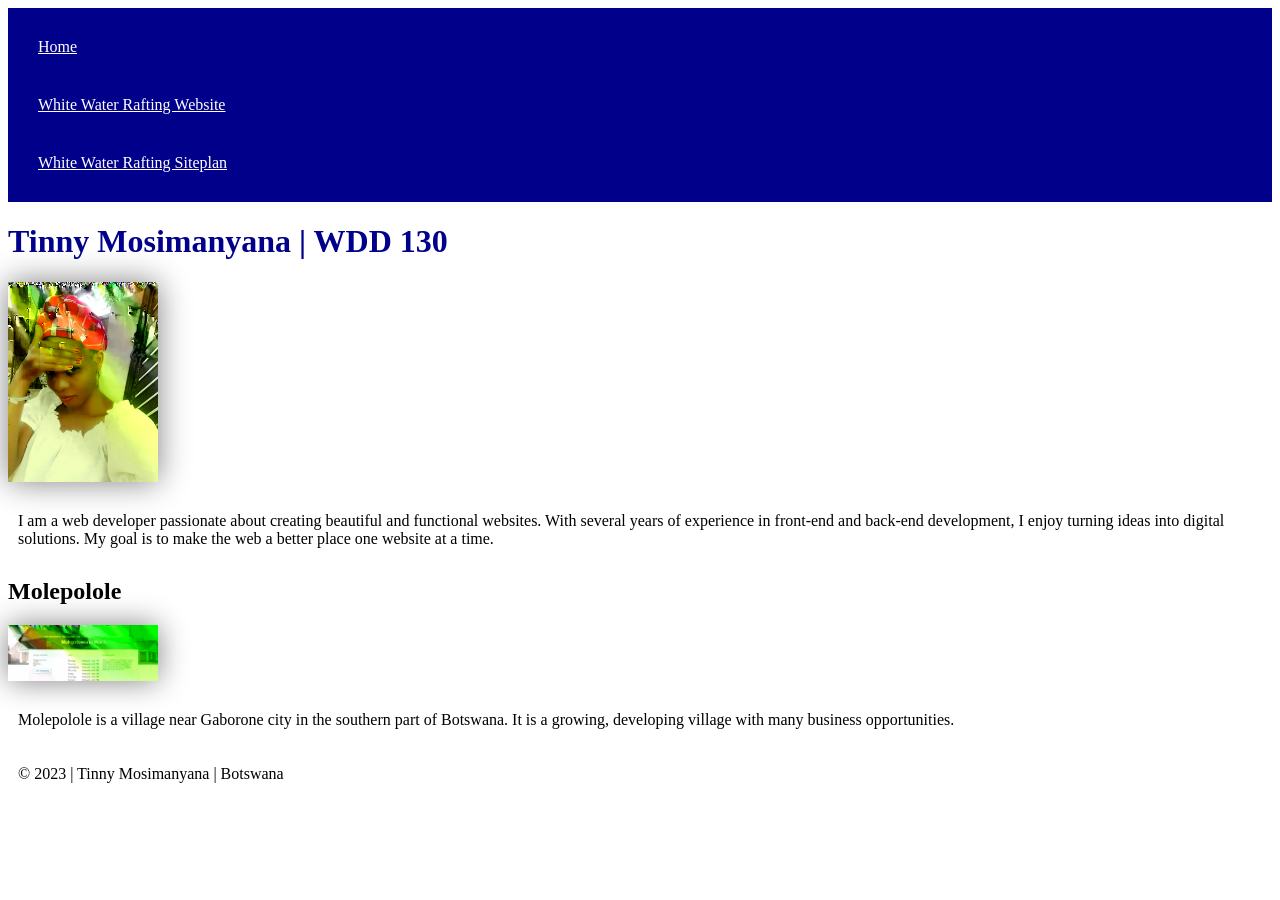
<file: index.htm>
<!DOCTYPE html>
<html lang="en">

<head>
  <meta charset="UTF-8">
  <meta name="viewport" content="width=device-width, initial-scale=1.0">
  <meta name="description"
    content="Tinny Mosimanyana's personal website, showcasing work and projects in web development. Explore the White Water Rafting project and more.">
  <meta name="author" content="Tinny Mosimanyana">
  <title>Tinny Mosimanyana | WDD 130</title>
  <link rel="stylesheet" href="styles/styles.css">
</head>

<body>
  <header>
    <nav>
      <a href="#">Home</a>
      <a href="wwr/">White Water Rafting Website</a>
      <a href="wwr/site-plan-rafting.html">White Water Rafting Siteplan</a>
    </nav>
  </header>

  <main>
    <h1>Tinny Mosimanyana | WDD 130</h1>
    <!-- Optimized profile image -->
    <img src="images/profile.webp" alt="Tinny Mosimanyana" width="150">
    <p>I am a web developer passionate about creating beautiful and functional websites. With several years of
      experience in front-end and back-end development, I enjoy turning ideas into digital solutions. My goal is to make
      the web a better place one website at a time.</p>
  </main>

  <aside>
    <h2>Molepolole</h2>
    <!-- Optimized molepolole image -->
    <img src="images/molepolole.webp" alt="Molepolole landscape" width="200">
    <p>Molepolole is a village near Gaborone city in the southern part of Botswana. It is a growing, developing village
      with many business opportunities.</p>
  </aside>

  <footer>
    <p>&copy; 2023 | Tinny Mosimanyana | Botswana</p>
  </footer>
</body>

</html>
</file>
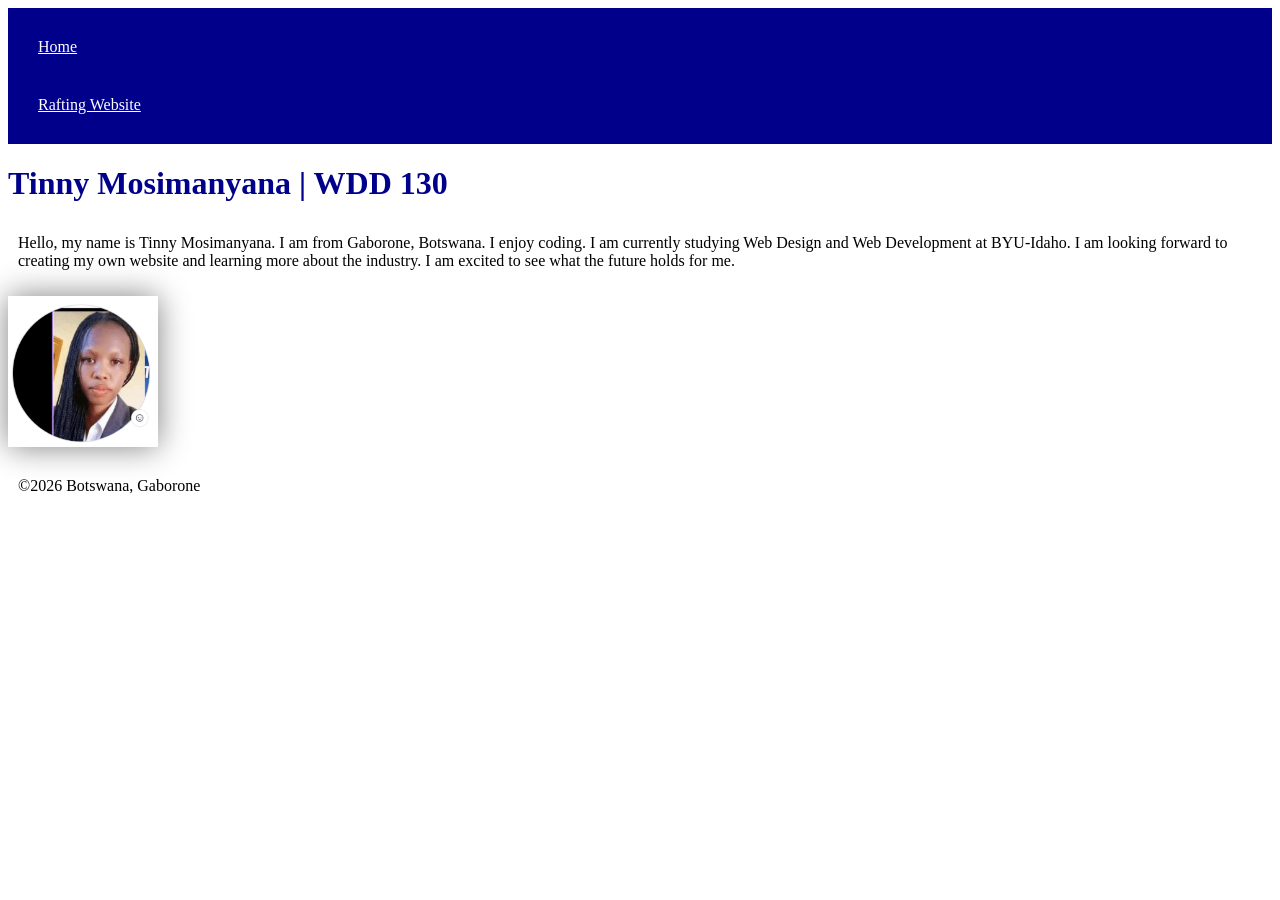
<file: index.html>
<!DOCTYPE html>
<html lang="en">

<head>
    <meta charset="UTF-8">
    <meta name="viewport" content="width=device-width, initial-scale=1.0">
    <title>WDD 130 | Tinny Mosimanyana</title>
    <link rel="stylesheet" href="styles/styles.css" <!--external styles.css -->
</head>

<body>
    <header>
        <nav><a href="#">Home</a>
            <a href="wwr/">Rafting Website</a>
        </nav>
    </header>
    <main>
        <h1>Tinny Mosimanyana | WDD 130</h1>
        <p>Hello, my name is Tinny Mosimanyana. I am from Gaborone, Botswana. I enjoy coding. I am
            currently studying Web Design and Web Development at BYU-Idaho. I am looking forward to
            creating my own website and learning more about the industry. I am excited to see what
            the
            future holds for me.</p>

        <img src="images/profile.png" alt="Hello my name is Tinny Mosimanyana." width="200">
    </main>
    <footer>
        <p>&copy;2026 Botswana, Gaborone</p>
    </footer>
</body>

</html>
</file>
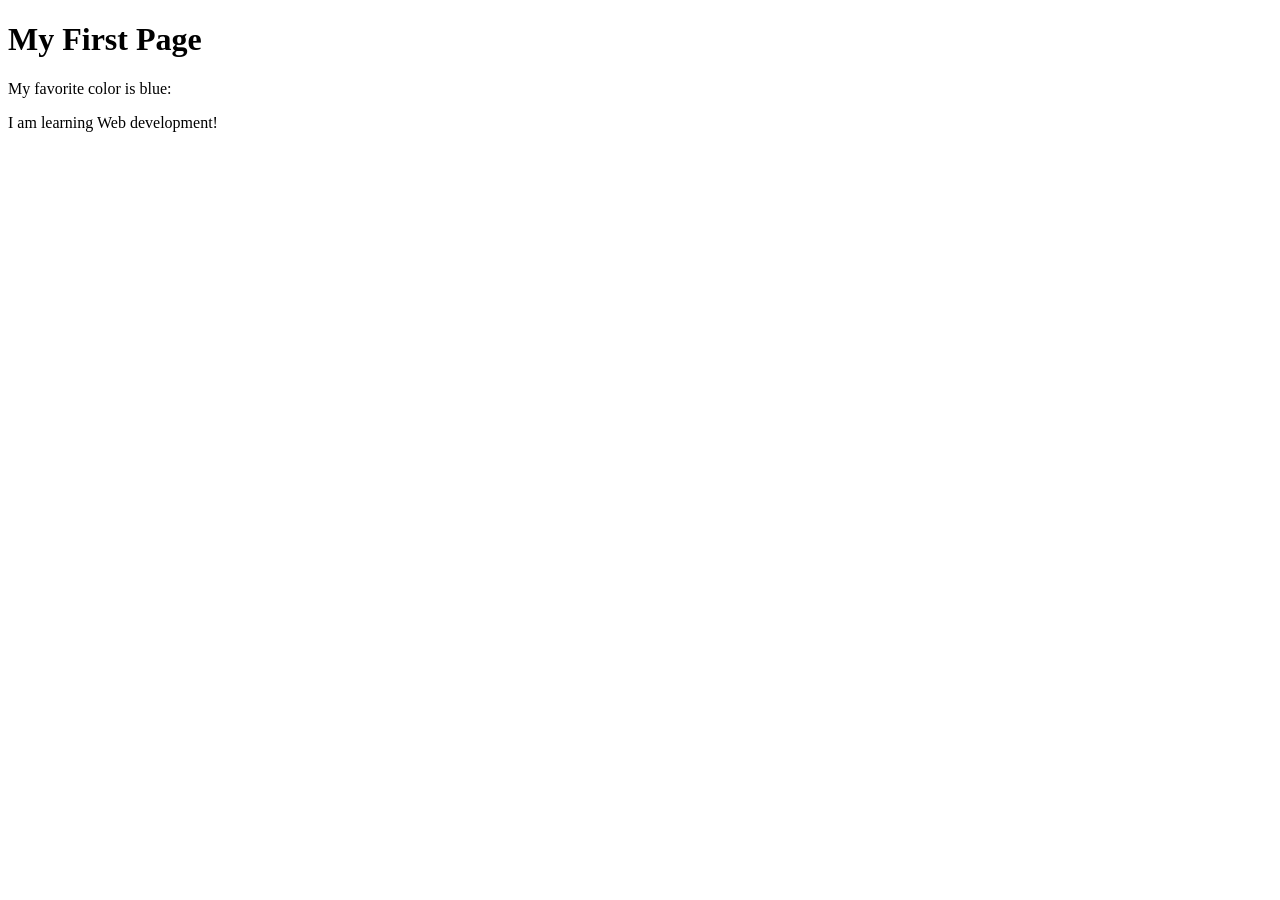
<file: week01/first-page.html>
<!DOCTYPE html>
<html lang="en">

<head>
    <meta charset="UTF-8">
    <meta name="viewport" content="width=device-width, initial-scale=1.0">
    <title>My First Page</title>
</head>

<body>
    <h1>My First Page</h1>
    <p>My favorite color is blue: </p>
    <p>I am learning Web development! </p>
</body>

</html>
</file>
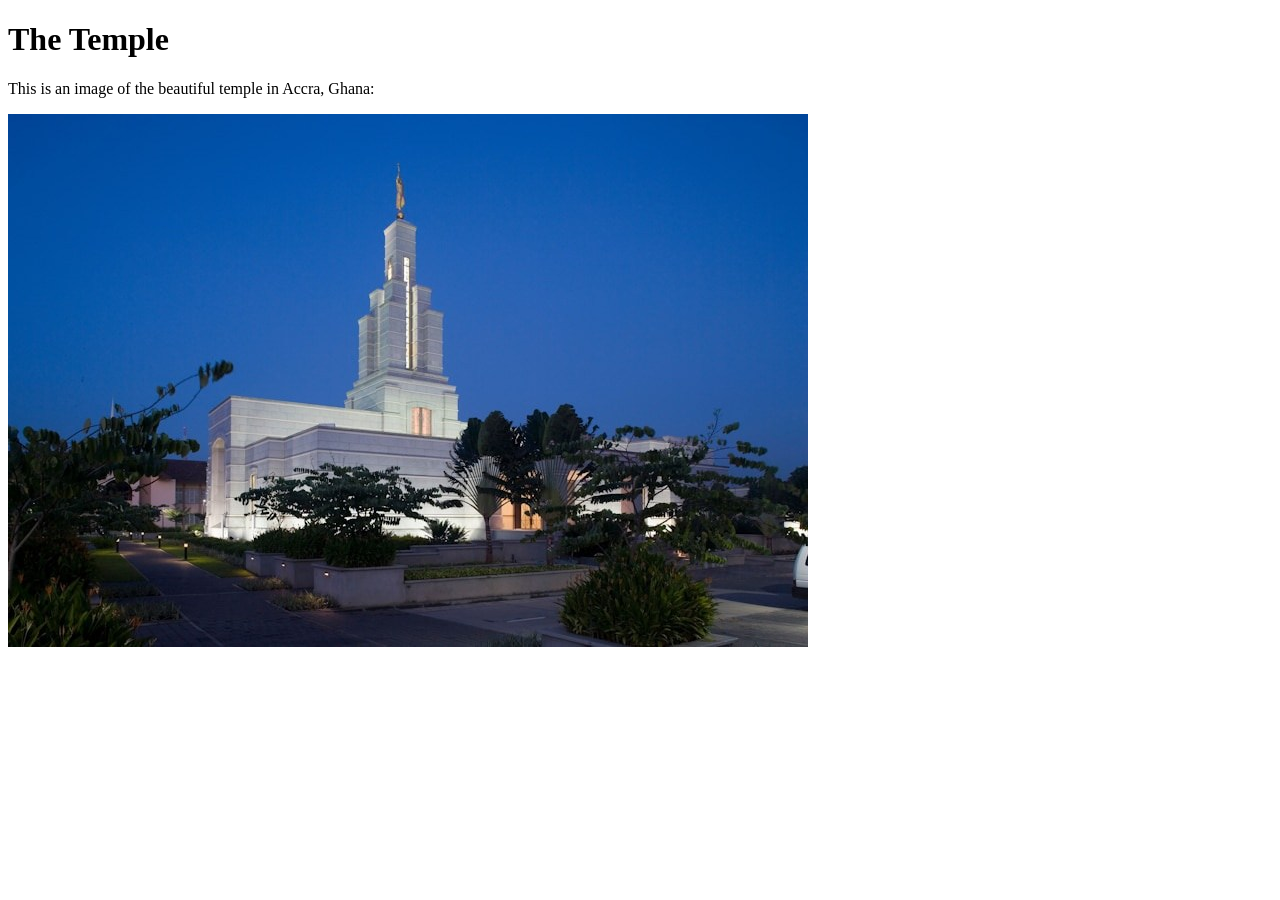
<file: week01/images-solution.html>
<!DOCTYPE html>
<html lang="en">
<head>
    <meta charset="UTF-8">
    <meta name="viewport" content="width=device-width, initial-scale=1.0">
    <title>Temple Image</title>
</head>
<body>
    <h1>The Temple</h1>
    <p>This is an image of the beautiful temple in Accra, Ghana:</p>
    <img src="images/temple-small.jpg" alt="The Accra Ghana Temple">
    
</body>
</html>
</file>
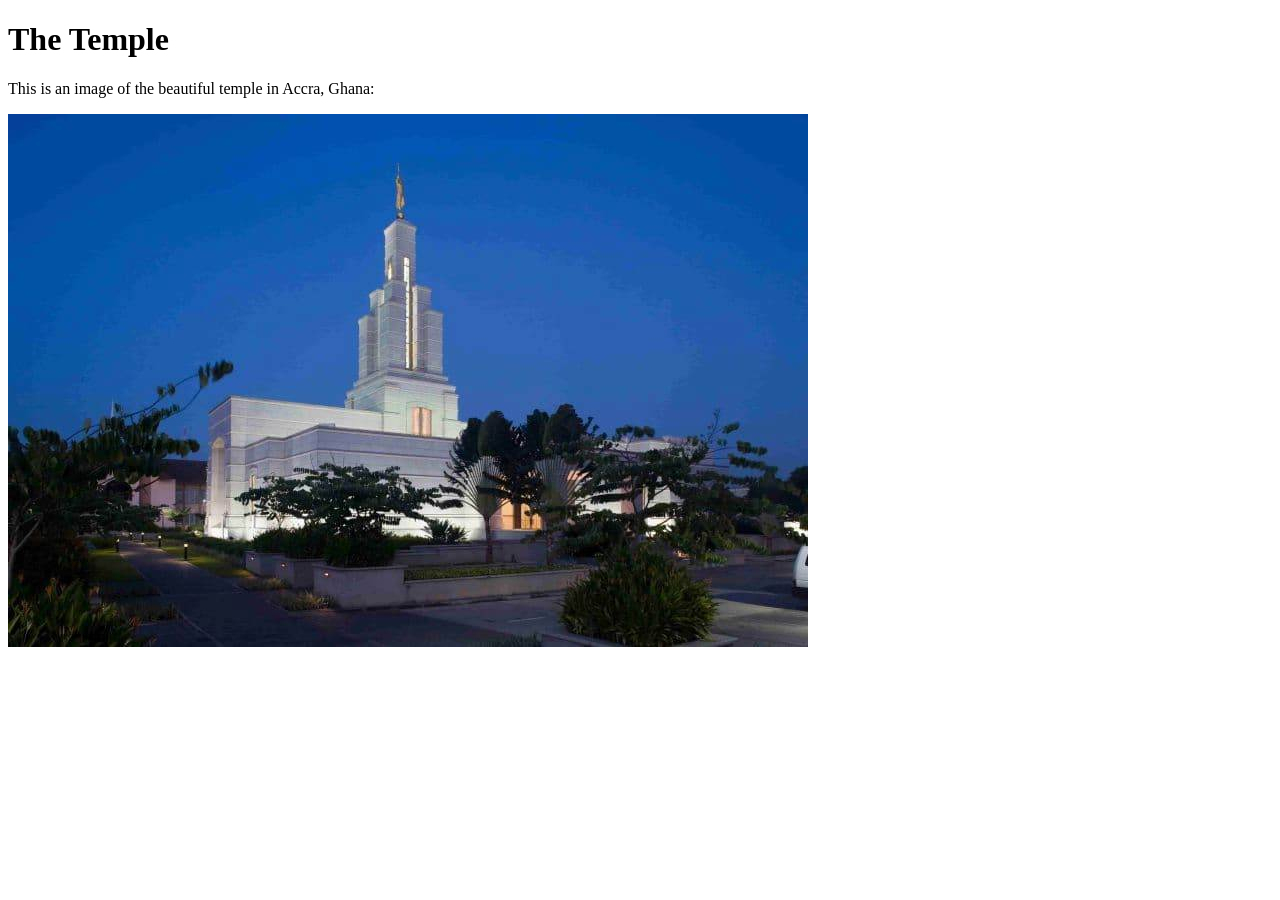
<file: week01/images.html>
<!DOCTYPE html>
<html lang="en">

<head>
    <meta charset="UTF-8">
    <meta name="viewport" content="width=device-width, initial-scale=1.0">
    <title>Temple Image</title>
</head>

<body>
    <h1>The Temple</h1>
    <p>This is an image of the beautiful temple in Accra, Ghana:</p>
    <img src="images/temple-large.jpg" alt="The Accra Ghana Temple">

</body>

</html>
</file>
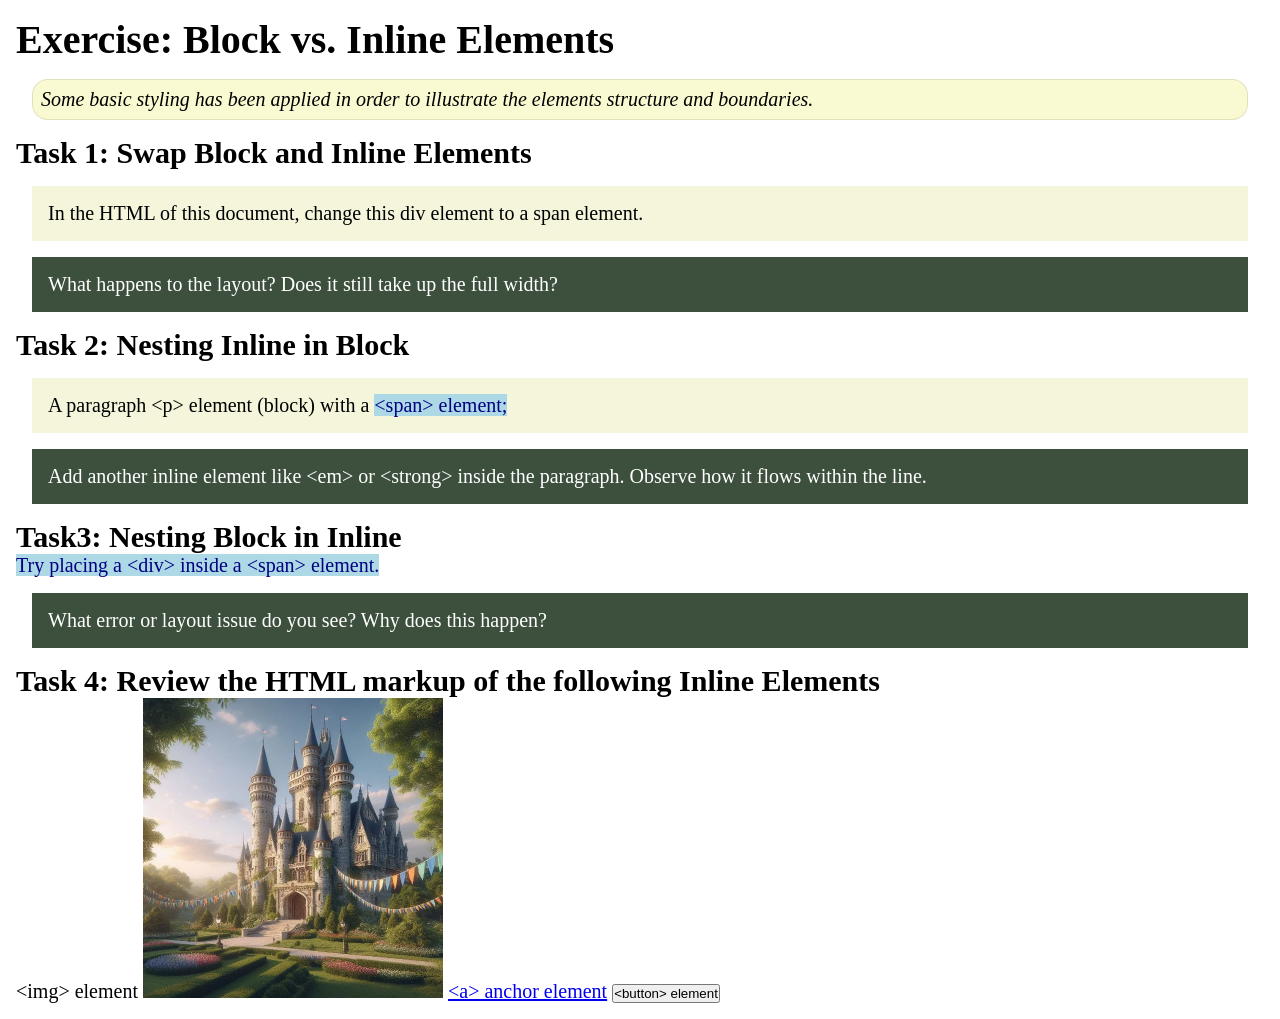
<file: week02/block-vs-inline.html>
<!DOCTYPE html>
<html lang="en">

<head>
    <meta charset="UTF-8">
    <meta name="viewport" content="width=device-width, initial-scale=1.0">
    <title>Exercise: Block vs. Inline Elements</title>
    <link rel="stylesheet" href="styles/block-vs-inline.css">
</head>

<body>
    <main>
        <h1>Exercise: Block vs. Inline Elements</h1>
        <p class="note">Some basic styling has been applied in order to illustrate the elements structure and
            boundaries.</p>

        <h2>Task 1: Swap Block and Inline Elements</h2>
        <div>In the HTML of this document, change this div element to a span element.</div>

        <p class="question">What happens to the layout? Does it still take up the full width?</p>

        <h2>Task 2: Nesting Inline in Block</h2>
        <p>A paragraph &lt;p&gt; element (block) with a <span>&lt;span&gt; element;</span></p>
        <p class="question">Add another inline element like &lt;em&gt; or &lt;strong&gt; inside the paragraph. Observe
            how it flows within the line.</p>

        <h2>Task3: Nesting Block in Inline</h2>
        <span>Try placing a &lt;div&gt; inside a &lt;span&gt; element.</span>
            <p class="question">What error or layout issue do you see? Why does this happen?</p>


            <h2>Task 4: Review the HTML markup of the following Inline Elements</h2>
        &lt;img&gt; element
        <img src="images/castle.webp" alt="placeholder image (images are inline)" width="300" height="300">
        <a href="https://churchofjesuschrist.org">&lt;a&gt; anchor element</a>
        <button type="button">&lt;button&gt; element</button>
    </main>
</body>

</html>
</file>
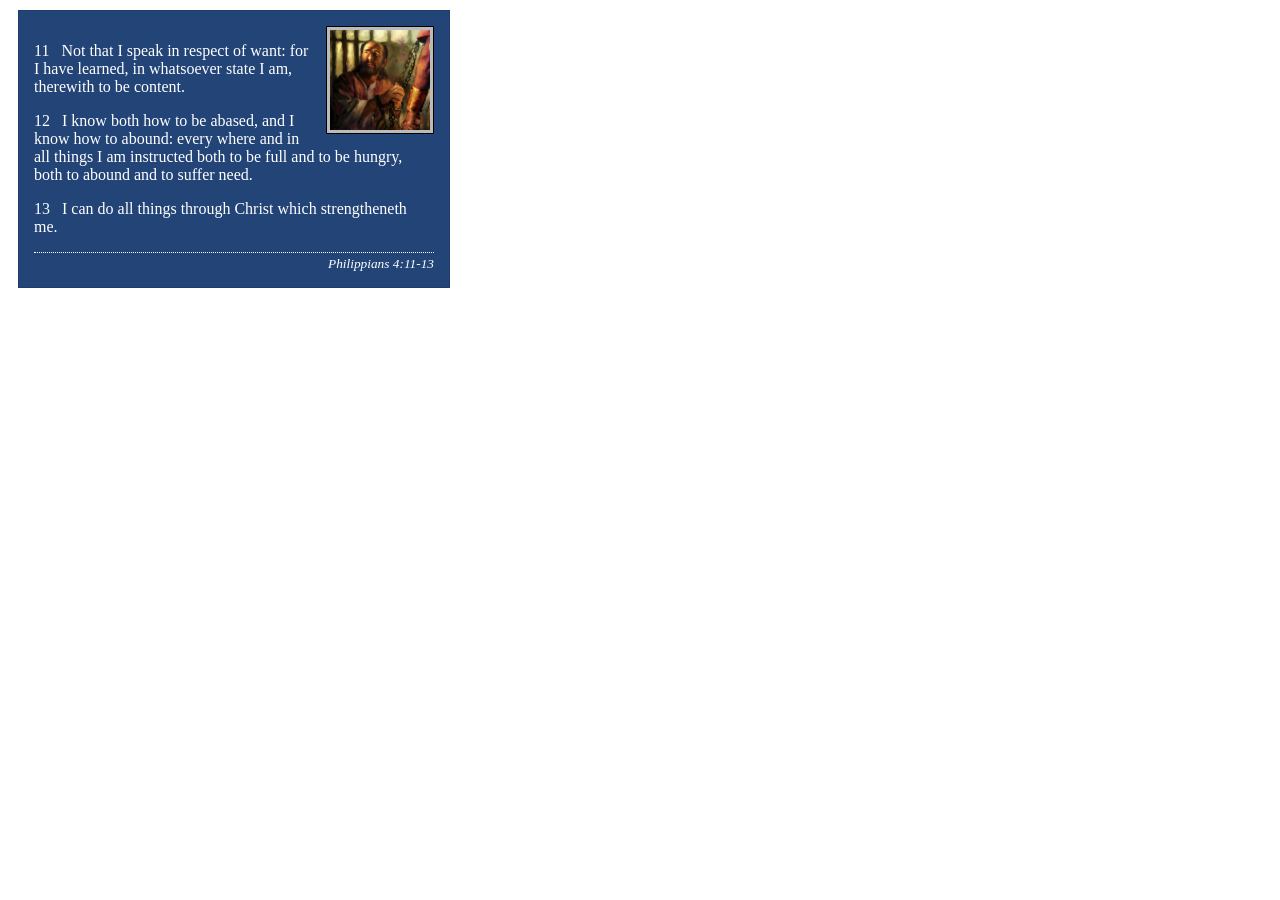
<file: week02/box-model-solution.html>
<!DOCTYPE html>
<html lang="en">
<head>
    <meta charset="UTF-8">
    <meta name="viewport" content="width=device-width, initial-scale=1.0">
    <title>Box Model Activity</title>
    <link rel="stylesheet" href="styles/box-model-solution.css">
</head>
<body>
    <main>
        <div class="callout">
            <img src="images/apostle-paul-imprisoned.webp" alt="Paul the Apostle - Imprisoned in Rome" width="200" height="200">
            <blockquote>
                <p>11 &nbsp; Not that I speak in respect of want: for I have learned, in whatsoever state I am, therewith to be content.</p>
                <p>12 &nbsp; I know both how to be abased, and I know how to abound: every where and in all things I am instructed both to be full and to be hungry, both to abound and to suffer need.</p>
                <p>13 &nbsp; I can do all things through Christ which strengtheneth me.</p>
            </blockquote>
            <cite>Philippians 4:11-13</cite>
        </div>
    </main>
</body>
</html>
</file>
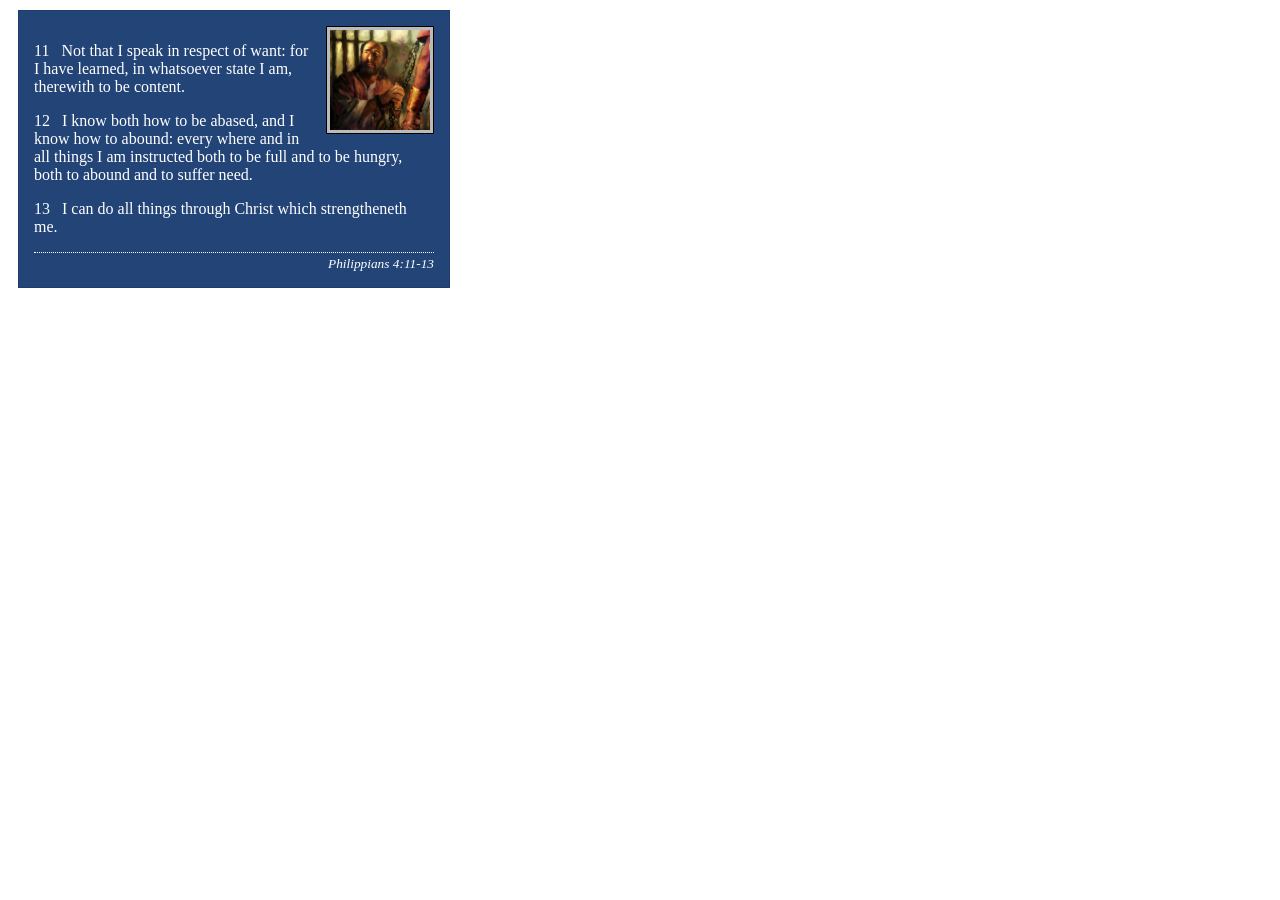
<file: week02/box-model.html>
<!DOCTYPE html>
<html lang="en">

<head>
    <meta charset="UTF-8">
    <meta name="viewport" content="width=device-width, initial-scale=1.0">
    <title>Box Model Activity</title>
    <link rel="stylesheet" href="styles/box-model.css">
</head>

<body>
    <main>
        <div class="callout">
            <img src="images/apostle-paul-imprisoned.webp"
              alt="Paul the Apostle - Imprisoned in Rome" width="200" height="200">
            <blockquote>
                <p>11 &nbsp; Not that I speak in respect of want: for I have learned, in whatsoever
                    state I am, therewith to be content.</p>
                <p>12 &nbsp; I know both how to be abased, and I know how to abound: every where and
                    in all things I am instructed both to be full and to be hungry, both to abound
                    and to suffer need.</p>
                <p>13 &nbsp; I can do all things through Christ which strengtheneth me.</p>
            </blockquote>
            <cite>Philippians 4:11-13</cite>
        </div>
    </main>
</body>

</html>
</file>
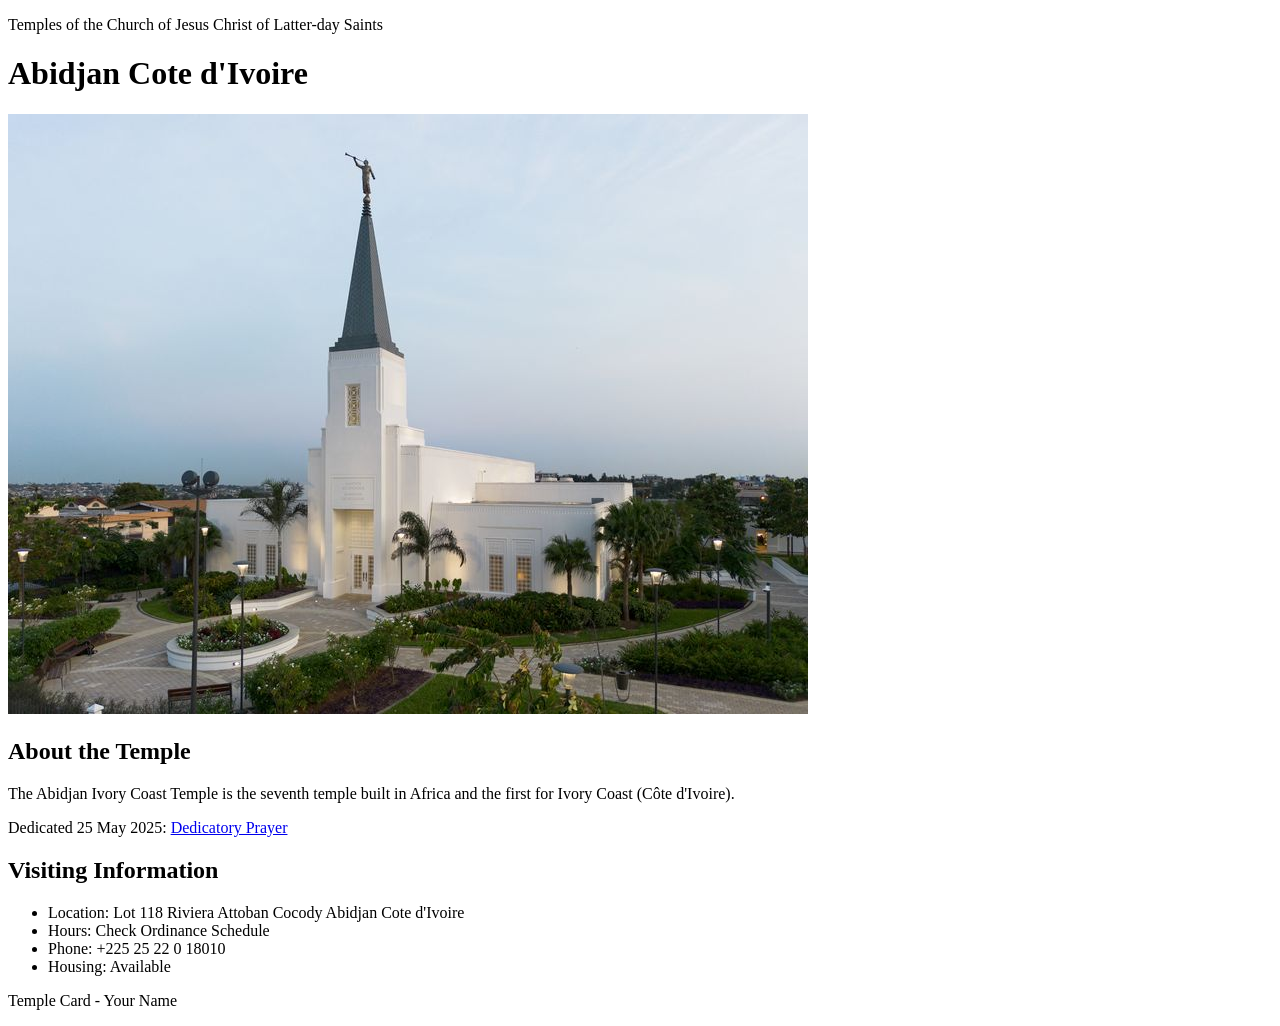
<file: week02/temple.html>
<!DOCTYPE html>
<html lang="en">

<head>
    <meta charset="UTF-8">
    <meta name="viewport" content="width=device-width, initial-scale=1.0">
    <title>Temple Card - Abidjan Cote d'Ivoire</title>
</head>

<body>
    <header>
        <p>Temples of the Church of Jesus Christ of Latter-day Saints</p>
    </header>
    <main>
        <h1>Abidjan Cote d'Ivoire</h1>
        <picture>
            <img src="images/abidjan-ivory-coast.jpeg" alt="Abidjan Cote d'Ivoire Temple">
        </picture>
        <section>
            <h2>About the Temple</h2>
            <p>The Abidjan Ivory Coast Temple is the seventh temple built in Africa and the first for Ivory Coast (Côte
                d'Ivoire).</p>
            <p>Dedicated 25 May 2025: <a
                    href="https://www.churchofjesuschrist.org/temples/dedicatory-prayer/abidjan-ivory-coast-temple/2025-05-25?lang=eng"
                    target="_blank" rel="noopener noreferrer">Dedicatory Prayer</a></p>
        </section>
        <section>
            <h2>Visiting Information</h2>
            <ul>
                <li>Location: Lot 118 Riviera Attoban Cocody Abidjan Cote d'Ivoire</li>
                <li>Hours: Check Ordinance Schedule</li>
                <li>Phone: +225 25 22 0 18010</li>
                <li>Housing: Available</li>
            </ul>
        </section>
    </main>
    <footer>
        <p>Temple Card - Your Name</p>
    </footer>
</body>

</html>
</file>
<file: styles/styles.css>
nav {
    background-color: darkblue;
    padding: 10px;
}

nav a {
    color: white;
    display: block;
    padding: 20px;
}

h1 {
    color: darkblue;
}

img {
    width: 150px;
    height: auto;
    border: 2px;
    box-shadow: 0 0 30px gray;
}

p {
    padding: 10px;
}
</file>
<file: week02/styles/block-vs-inline.css>
* {
    margin: 0;
    padding: 0;
}

body {
    font-size: 20px;
    margin: 1rem;
}

p,
div {
    background-color: beige;
    margin: 1rem;
    padding: 1rem;
}

span {
    color: navy;
    background-color: lightblue;
}

code {
    margin: 0;
    padding: 0;
    color: green;
    font-size: 1.2rem;
}

.note {
    font-style: italic;
    background-color: lightgoldenrodyellow;
    border-radius: 1rem;
    border: 1px solid rgb(0 0 0 / 10%);
    margin: 1rem;
    padding: .5rem;
}

.question {
    background-color: #3d503d;
    color: #fff;
}
</file>
<file: week02/styles/box-model-solution.css>
.callout {
    max-width: 400px;
    margin: 10px;
    border: 1px solid rgba(0, 0, 0, .1);
    padding: 15px;
    background-color: #247;
    color: #fff;
}

.callout img {
    float: right;
    margin: 0 0 10px 15px;
    border: 1px solid #000;
    padding: 3px;
    background-color: #bbb;
    width: 100px;
    height: auto;

}

blockquote {
    margin: 0;
}

cite {
    display: block;
    border-top: 1px dotted #fff;
    padding-top: 3px;
    text-align: right;
    font-size: smaller;
}
</file>
<file: week02/styles/box-model.css>
.callout {
    max-width: 400px;
    margin: 10px;
    border: 1px solid rgba(0, 0, 0, .1);
    padding: 15px;
    background-color: #247;
    color: #fff;
}

.callout img {
    float: right;
    margin: 0 0 10px 15px;
    border: 1px solid #000;
    padding: 3px;
    background-color: #bbb;
    width: 100px;
    height: auto;
}

blockquote {
    margin: 0;
}

cite {
    display: block;
    border-top: 1px dotted #fff;
    padding-top: 3px;
    text-align: right;
    font-size: smaller;
}
</file>
